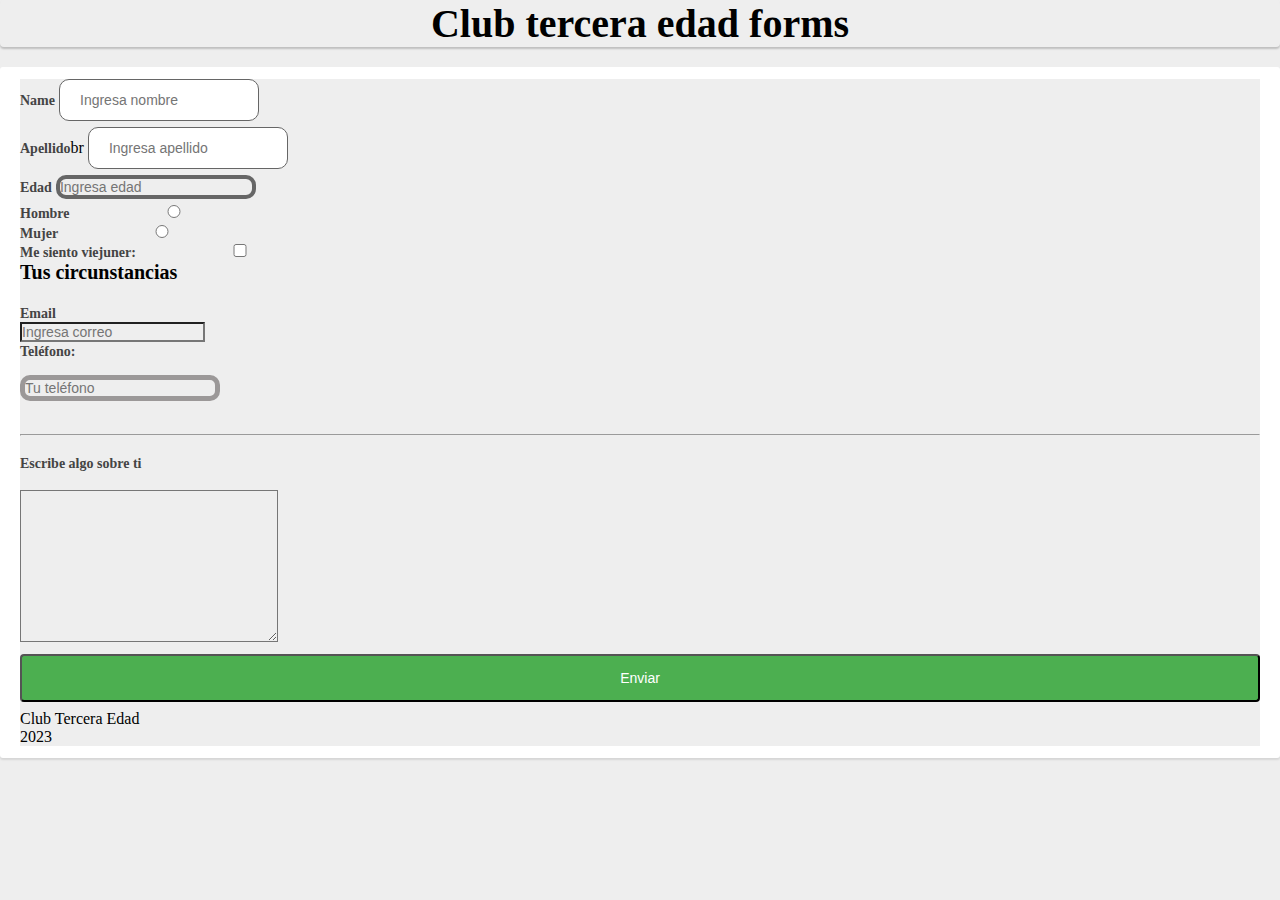
<file: index.html>
<!DOCTYPE html>
<html lang="en">
<head>
    <meta charset="UTF-8">
    <meta name="viewport" content="width=device-width, initial-scale=1.0">
    <title>Formulario</title>
    <link rel="stylesheet" href="style.css">
</head>
<body>
    <h1>Club tercera edad forms</h1>
<div class="box">
    <form id="Formulario">
<label for="">Name</label>
<input type="text" name="" id="name" placeholder="Ingresa nombre"><br>
<label for="">Apellido</label>br
<input type="text" name="" id="apellido" placeholder="Ingresa apellido"><br>
<label for="edad">Edad</label>
<input type="number" name="" id="edad" placeholder="Ingresa edad"><br>
<label for="sexo">Hombre</label>
<input type="radio" id="sexo_hombre" name="sexo" value="hombre" placeholder="hombre"><br>
<label for="sexo">Mujer</label>
<input type="radio" id="sexo_mujer" name="sexo" value="mujer" placeholder="mujer"><br>

<label for="viejuner">Me siento viejuner:</label>
<input type="checkbox" id="viejuner" name="viejuner">
<h2> Tus circunstancias</h2>

<label for="coreo">Email</label><br>
<input type="email" name="correo" id="correo" placeholder="Ingresa correo"><br>
<label for="telefono">Teléfono:</label><br>
<input type="tel" id="telefono" name="telefono" placeholder="Tu teléfono">
<br>
<br>

<hr>
<br>
    <label for="sobremi">Escribe algo sobre ti</label><br><br>
    <textarea name="sobremi" id="sobremi" cols="30" rows="10" placeholder="Cuentame algo de ti buen la persona">    
    </textarea>

    <br>


<input type="submit" value="Enviar">
</form>
<footer>
    <p>Club Tercera Edad</p>
    <p>2023</p>

</footer>

</div>
</body>
</html>
</file>
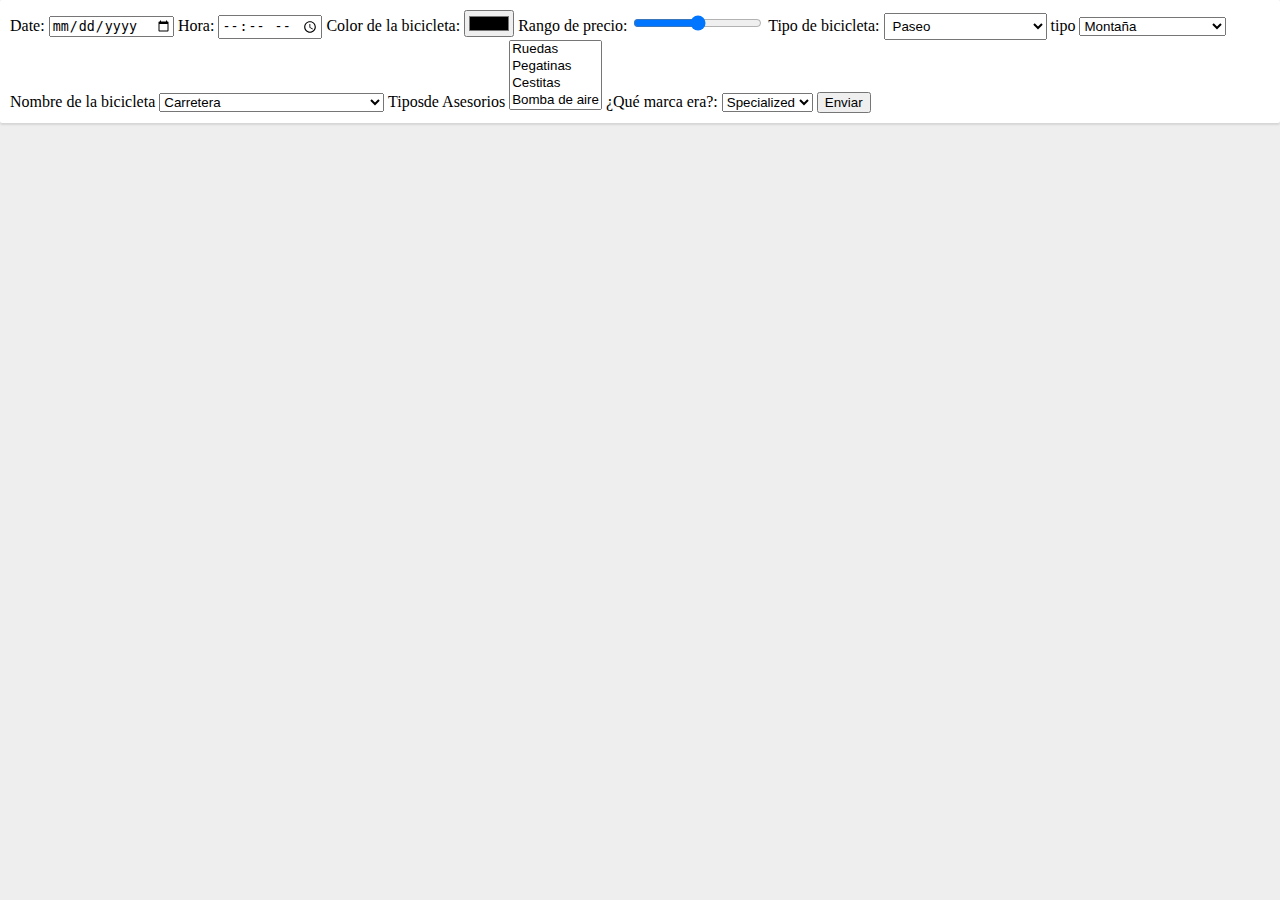
<file: index2.html>
<!DOCTYPE html>
<html lang="en">
<head>
    <meta charset="UTF-8">
    <meta name="viewport" content="width=device-width, initial-scale=1.0">
    <title>Formulario "Robo de bicicleta"</title>
    <link rel="stylesheet" href="style2.css">
</head>
<body>
    <div id="box" >
    <form action="formulario.php" method="post">

        <label for="hour">Date:</label>
        <input type="date" id="date" name="date" placeholder="Name">
      
        <label for="hora">Hora:</label>
        <input type="time" id="hora" name="hora">
      
        <label for="color">Color de la bicicleta:</label>
        <input type="color" id="color" name="color">
      
        <label for="rangoprecio">Rango de precio:</label>
        <input type="range" id="rangoprecio" name="rangoprecio" min="0" max="1000" >
        
        
      
        <label for="tipo">Tipo de bicicleta:</label>
        <select id="tipo" name="tipo">
          <option value="paseo">Paseo</option>
            <option value="señorial">Señorial</option>
            <option value="anti-plebeyos">Anti-plebeyos</option>
            <option value="porencimadelhombro">PorEncimaDelHombro</option>
        </select>
        <label for="tipo">tipo</label>
      <select title="tipo" id="name">
            <option value="montaña">Montaña</option>
            <option value="hueleflores premium">Hueleflores Premium</option>
            <option value="fango lover">Fango lover</option>            
      </select>

      <label for="nombre">Nombre de la bicicleta</label>
      <select name="tipo" id="nombre">
            <option value="carretera">Carretera</option> 
            <option value="metroymedio">Metroymedio</option>
            <option value="3 de la tarde (fluorescente edition)">3 de la tarde (fluorescente edition)</option>  
           <option value="grupitors">Grupitors</option>          
            
            </select>
         <label for="asesorios">Tiposde Asesorios</label>
        <select multiple name="asesorios" id="asesorios">
            <option value="candado">Ruedas</option>
            <option value="casco">Pegatinas</option>
            <option value="luces">Cestitas</option>
            <option value="timbre">Bomba de aire</option>
            <option value="timbre">Timbre</option>
            <option value="foco">Focos</option>
        </select>
    
        <label for="marca">¿Qué marca era?:</label>        
        <select name="marca" id="marca">
            <option value="specialized">Specialized</option>
            <option value="orbea">trek</option>
            <option value="conor">Conor</option>
            <option value="specialized">Specialized</option>
            <option value="merida">Merida</option>
            <option value="scott">Scott</option>
            <option value="trek">Trek</option>
            <option value="giant">Giant</option>
            <option value="cube">Cube</option>
            <option value="merida">Merida</option>
            <option value="megamo">Megamo</option>
            <option value="ghost">Ghost</option>
            <option value="lapierre">Lapierre</option>
            <option value="kross">Kross</option>
            <option value="berria">Berria</option>
            <option value="focus">Focus</option>
            <option value="kona">Kona</option>
            <option value="gt">GT</option>
        </select>
        <input type="submit" value="Enviar">
    
    </form>    
</div>
</body>
</html>
</file>
<file: style.css>
*{
    background-color: #eee;
    box-sizing: border-box;
    margin: 0;
    padding: 0;
  }   

body{
    padding: 0px;
    margin: 0px;
    border:none;
    width: 100%;
}



h1{
    text-align: center;
    font-size: 40px;
    font-weight: 600;
    color: #000;
    margin-bottom: 20px;
    border-radius: 4px;
    box-shadow: 0px 2px 2px rgba(0, 0, 0, 0.2);
}
input[type="text"] {
    border-radius: 5px;
    margin: 10px 0;
    background: #fff;
    border: 1px solid #ccc;
    color: #777;
    max-width: 100%;
    outline: none;
    padding: 7px 8px;
}

input[type="text"] {
    width: 100%;
    padding: 12px 20px;
    margin: 8px 0;
    display: inline-block;
    border: 1px solid #ccc;
    border-radius: 4px;
    box-sizing: border-box;
}

input {
    font-size: 14px;
}


input[type="submit"] {
    width: 100%;
    background-color: #4CAF50;
    color: white;
    padding: 14px 20px;
    margin: 8px 0px;
    border-radius: 4px;
    cursor: pointer;


textarea{
    width: 100%;
    padding: 12px 20px;
    margin: 8px 0;
    display: inline-block;
    border: 1px solid #f7f1f1;
    border-radius: 4px;
    box-sizing: border-box;
}
}



label {
    font-weight: bold;
    color: #444;
    font-size: 14px;
}


#formulario{
    margin: 0 auto;
    align-content: space-around;
    border-radius: 10px;
    border: 1px solid #666666;
    width: 500px;
}

#viejuner{
    margin: 0 left;
    align-content: left;
    border-radius: 10px;
    border: 1px solid #666666;
    width: 40px;
}
#edad{
    margin:auto;
    align-content:flex-start;
    border-radius: 115px;
    border: 2px solid #666666;
    width: 200px;
}

.summit{
    margin: 0 auto;
    align-content: space-around;
    border-radius: 10px;
    border: 1px solid #e0dada;
    width: 100px;
}


.box{
    background-color: white;
    padding: 12px 20px;
    border-radius: 3px;
    box-shadow: 0px 2px 2px rgba(0, 0, 0, 0.1);
}
h2{
    text-align: left;
    font-size: 20px;
    font-weight: 600;
    color: #000;
    margin-bottom: 20px;
}

#name{
    margin: 0 auto;
    align-content: space-around;
    border-radius: 10px;
    border: 1px solid #666666;
    width: 200px;
}
#edad{
    margin: 0 auto;
    align-content: space-around;
    border-radius: 10px;
    border: 4px solid #666666;
    width: 200px;
}
#email{
    margin: 15px auto;
    align-content: space-around;
    border-radius: 10px;
    border: 5px solid #ebc0c0;
    width: 200px;
}

#apellido{
    margin: 6px auto;
    align-content: space-around;
    border-radius: 10px;
    border: 1px solid #666666;
    width: 200px;
}
#sexo_hombre{
    margin: 6px auto;
    align-content: space-around;
    border-radius: 10px;
    border: 1px solid #666666;
    width: 200px;
}
#sexo_mujer{
    margin: 0 auto;
    align-content: space-around;
    border-radius: 10px;
    border: 1px solid #666666;
    width: 200px;
}

#viejuner{
    margin: 2px left;
    align-content: space-around;
    border-radius: 10px;
    border: 1px solid #666666;
    width: 200px;
}

input[type="checkbox"] {
    width: 2%;
    background-color: #4CAF50;
    color: white;
    padding: 1px 2px;
    margin: 2px 0px;
    border-radius: 4px;
    cursor: pointer;
    text-align: left;
}

#telefono{
    margin: 15px auto;
    align-content: space-around;
    border-radius: 10px;
    border: 5px solid #9b9898;
    width: 200px;
}

.type{
    margin: 15px auto;
    align-content: space-around;
    border-radius: 10px;
    border: 1px solid #666666;
    width: 200px;
}
</file>
<file: style2.css>
body {
    background-color:
    #eee;
    padding: 0px;
    margin: 0px;
    border:none;
    width: 100%;
}

h1 {
    text-align: center;
    font-size: 40px;
    font-weight: 600;
    color: #000;
    margin-bottom: 20px;
    border-radius: 4px;
    box-shadow: 0px 2px 2px rgba(0, 0, 0, 0.2);
}

input[type="text"] {
    border-radius: 5px;
    margin: 10px 0;
    background: #fff;
    border: 1px solid #ccc;
    color: #777;
    max-width: 100%;
    outline: none;
    padding: 7px 8px;
}

#tipo{

    margin: auto;
    padding: 4px        
}

#submit{
    width: 100%;
    background-color: #4CAF50;
    color: white;
    padding: 14px 20px;
    margin: 8px 0px;
    border-radius: 4px;
    cursor: pointer;
}

.type{
    width: 100%;
    padding: 12px 20px;
    margin: 8px 0;
    display: inline-block;
    border: 1px solid #ccc;
    border-radius: 4px;
    box-sizing: border-box;    
}

#box{
    background-color: white;
    padding: 12px 20px;
    border-radius: 3px;
    box-shadow: 0px 2px 2px rgba(0, 0, 0, 0.1);
}

#box{
    margin: auto;
    width: 100%;
    padding: 10px;
    border-radius: 2px;
    box-shadow: 0px 2px 2px rgba(0, 0, 0, 0.1);
    box-sizing: border-box;
    display: inline-block;
}
</file>
